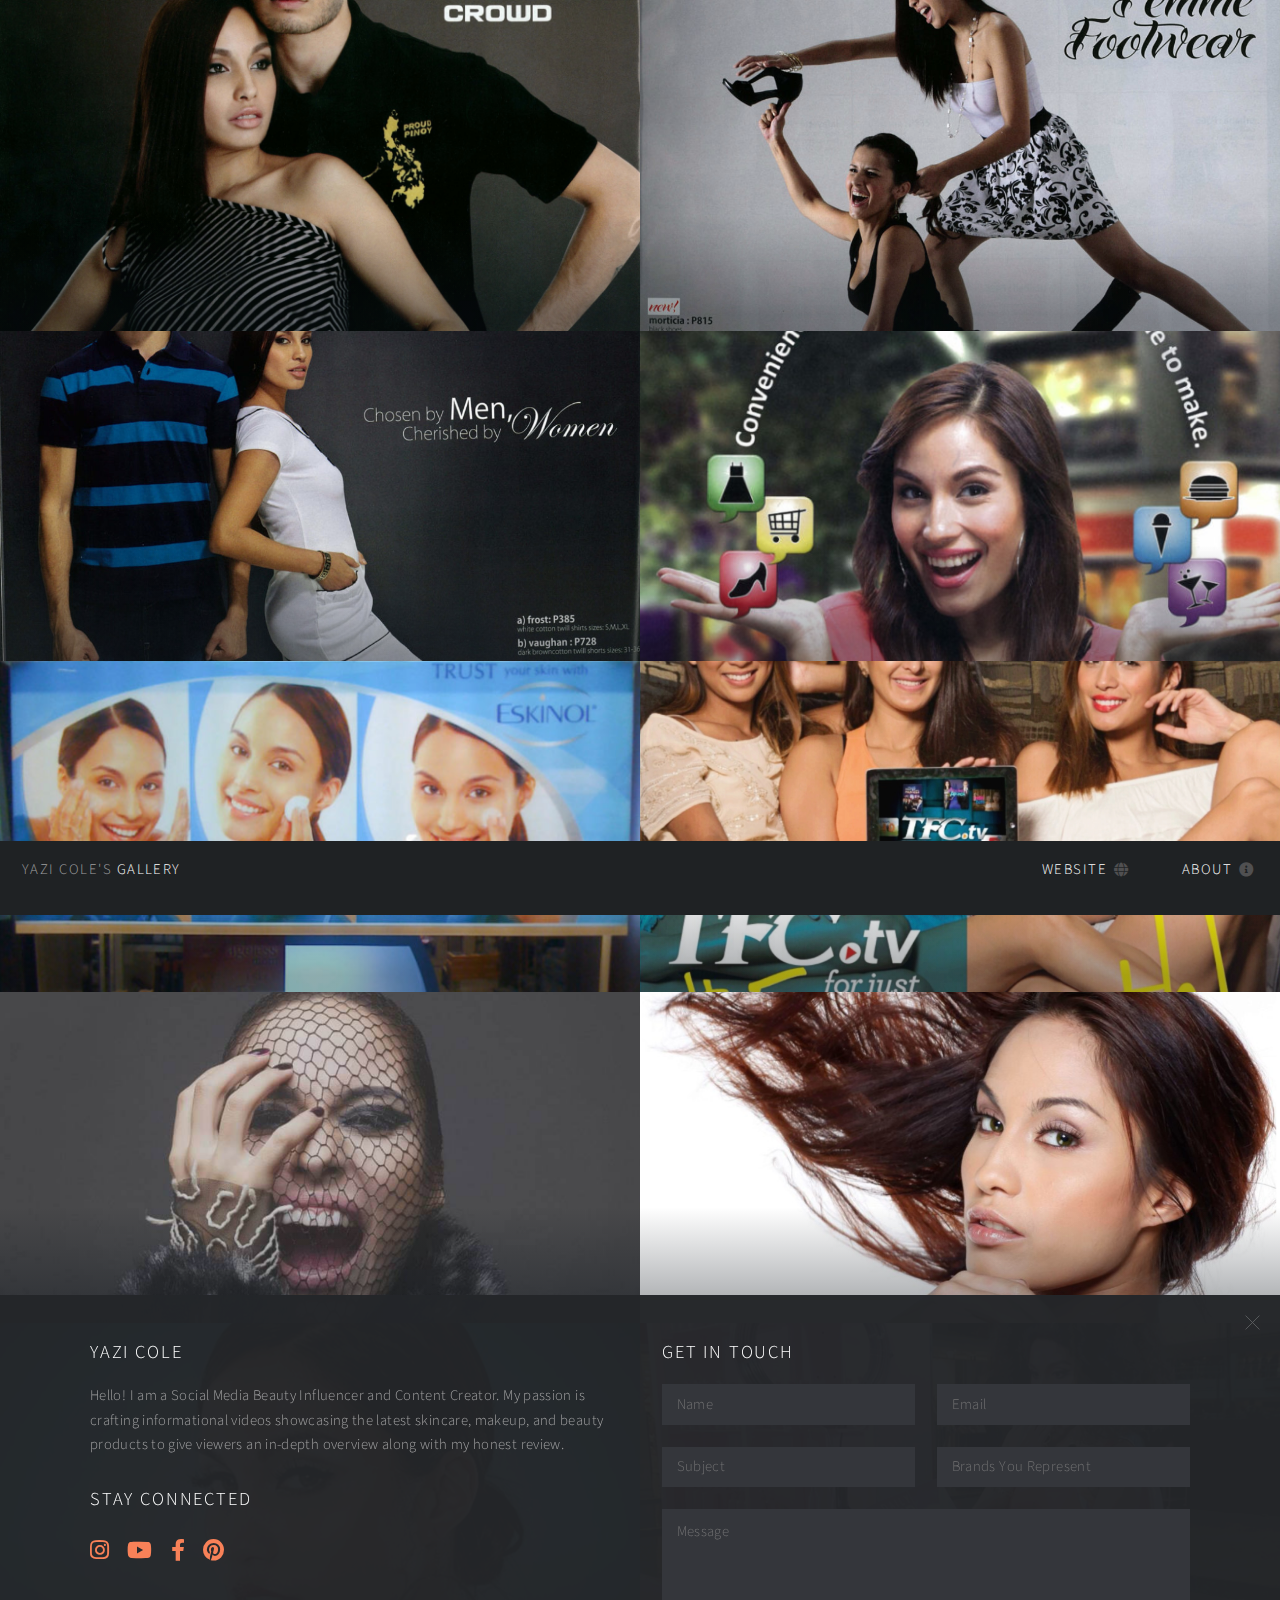
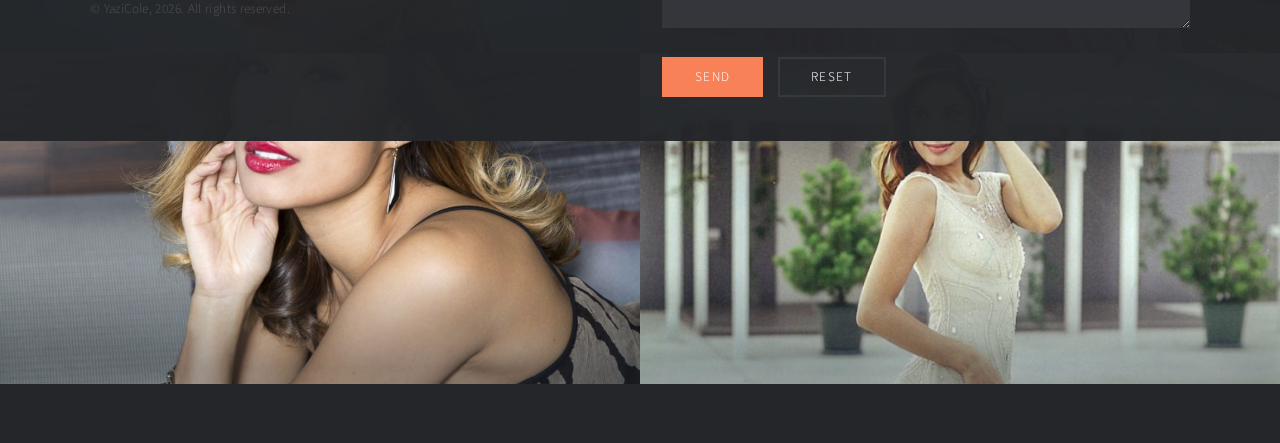
<file: gallery.html>
<!DOCTYPE HTML>
<html>
	<head>
		<title>Yazi Cole</title>
		<meta charset="utf-8" />
		<meta name="viewport" content="width=device-width, initial-scale=1, user-scalable=no" />
		<link rel="stylesheet" href="assets/css/gallery.css" />
		<noscript><link rel="stylesheet" href="assets/css/noscript-gallery.css" /></noscript>
	</head>
	<body class="is-preload">

		<!-- Wrapper -->
			<div id="wrapper">

				<!-- Header -->
					<header id="header">
						<h1><a href="gallery.html">Yazi Cole's <strong>Gallery</strong></a></h1>
						<nav>
							<ul>
								<li><a href="index.html" target="_blank" class="icon solid fa-globe">Website</a></li>
                                <li><a href="#footer" class="icon solid fa-info-circle">About</a></li>
							</ul>
						</nav>
					</header>

				<!-- Main -->
					<div id="main">
						<article class="thumb">
							<a href="images/fulls/pic1.png" class="image"><img src="images/fulls/pic1.png" alt="stand out from the crowd magazine photoshoot" /></a>
						</article>
						<article class="thumb">
							<a href="images/fulls/pic2.png" class="image"><img src="images/thumbs/pic2.png" alt="feisty femme footwear magazine photoshoot" /></a>
						</article>
						<article class="thumb">
							<a href="images/fulls/pic3.png" class="image"><img src="images/thumbs/pic3.png" alt="fashion exchange chosen by men cherished by women" /></a>
						</article>
						<article class="thumb">
							<a href="images/fulls/pic4.png" class="image"><img src="images/thumbs/pic4.png" alt="Avida convenience? now, the best choices are mine to make." /></a>
						</article>
						<article class="thumb">
							<a href="images/fulls/pic5.png" class="image"><img src="images/thumbs/pic5.png" alt="eskinol nicole kaufmann" /></a>
						</article>
						<article class="thumb">
							<a href="images/fulls/pic6.png" class="image"><img src="images/thumbs/pic6.png" alt="TFC TV for just $5 a month DSL advance customers" /></a>
						</article>
						<article class="thumb">
							<a href="images/fulls/pic13.png" class="image"><img src="images/thumbs/pic13.png" alt="yazicole photoshoot" /></a>
						</article>
						<article class="thumb">
							<a href="images/fulls/pic8.png" class="image"><img src="images/thumbs/pic8.png" alt="hair commercial photoshoot" /></a>
						</article>
						<article class="thumb">
							<a href="images/fulls/pic12.png" class="image"><img src="images/thumbs/pic12.png" alt="closeup face professional model photoshoot" /></a>
						</article>
						<article class="thumb">
							<a href="images/fulls/10.jpg" class="image"><img src="images/thumbs/pic10.png" alt="pink aesthetic hair salon photoshoot model" /></a>
						</article>
						<article class="thumb">
							<a href="images/fulls/pic7.png" class="image"><img src="images/thumbs/pic7.png" alt="bedroom professional model photoshoot" /></a>
						</article>
						<article class="thumb">
							<a href="images/fulls/pic11.png" class="image"><img src="images/thumbs/pic11.png" alt="magazine photoshoot white house with pool" /></a>
						</article>
					</div>

				<!-- Footer -->
					<footer id="footer" class="panel">
						<div class="inner split">
							<div>
								<section>
									<h2>Yazi Cole</h2>
									<p>Hello! I am a Social Media Beauty Influencer and Content Creator. My passion is crafting informational videos showcasing the latest skincare, makeup, and beauty products to give viewers an in-depth overview along with my honest review.</p>
								</section>
								<section>
									<h2>Stay Connected</h2>
									<ul class="icons">
										<li><a href="https://www.instagram.com/yazicole/" class="icon brands fa-instagram"><span class="label">Instagram</span></a></li>
										<li><a href="https://www.youtube.com/yazicole" class="icon brands fa-youtube"><span class="label">YouTube</span></a></li>
										<li><a href="https://www.facebook.com/YaziCole/" class="icon brands fa-facebook-f"><span class="label">Facebook</span></a></li>
										<li><a href="https://www.pinterest.com/YaziCole/" class="icon brands fa-pinterest"><span class="label">Pinterest</span></a></li>
									</ul>
								</section>
								<p class="copyright">
									&copy; YaziCole, <script>
                        var CurrentYear = new Date().getFullYear()
                        document.write(CurrentYear)
                        </script>. All rights reserved.
								</p>
							</div>
							<div>
								<section>
									<h2>Get in touch</h2>
									<form method="post" action="https://formspree.io/f/meqpvlye" target="_blank">
										<div class="fields">
											<div class="field half">
												<input type="text" name="name" id="name" placeholder="Name" />
											</div>
											<div class="field half">
												<input type="text" name="mail" id="mail" placeholder="Email" />
											</div>
                                            <div class="field half">
												<input type="text" name="subject" id="subject" placeholder="Subject" />
											</div>
											<div class="field half">
												<input type="text" name="brands" id="brands" placeholder="Brands You Represent" />
											</div>
											<div class="field">
												<textarea name="message" id="message" rows="4" placeholder="Message"></textarea>
											</div>
										</div>
										<ul class="actions">
											<li><input type="submit" value="Send" class="primary" /></li>
											<li><input type="reset" value="Reset" /></li>
										</ul>
									</form>
								</section>
							</div>
						</div>
					</footer>

			</div>

		<!-- Scripts -->
			<script src="assets/js/jquery.min-gallery.js"></script>
			<script src="assets/js/jquery.poptrox.min-gallery.js"></script>
			<script src="assets/js/browser.min-gallery.js"></script>
			<script src="assets/js/breakpoints.min-gallery.js"></script>
			<script src="assets/js/util-gallery.js"></script>
			<script src="assets/js/main-gallery.js"></script>

	</body>
</html>
</file>
<file: assets/css/noscript-gallery.css>
/*
	Multiverse by HTML5 UP
	html5up.net | @ajlkn
	Free for personal and commercial use under the CCA 3.0 license (html5up.net/license)
*/

/* Wrapper */

	body.is-preload #wrapper:before {
		display: none;
	}

/* Main */

	body.is-preload #main .thumb {
		pointer-events: auto;
		opacity: 1;
	}

/* Header */

	body.is-preload #header {
		-moz-transform: none;
		-webkit-transform: none;
		-ms-transform: none;
		transform: none;
	}
</file>
<file: assets/css/gallery.css>
@import url(fontawesome-all.min-gallery.css);
@import url("https://fonts.googleapis.com/css?family=Source+Sans+Pro:300,300italic,400,400italic");

/*
	Multiverse by HTML5 UP
	html5up.net | @ajlkn
	Free for personal and commercial use under the CCA 3.0 license (html5up.net/license)
*/

@-moz-keyframes spinner {
	0% {
		-moz-transform: rotate(0deg);
		-webkit-transform: rotate(0deg);
		-ms-transform: rotate(0deg);
		transform: rotate(0deg);
	}

	100% {
		-moz-transform: rotate(359deg);
		-webkit-transform: rotate(359deg);
		-ms-transform: rotate(359deg);
		transform: rotate(359deg);
	}
}

@-webkit-keyframes spinner {
	0% {
		-moz-transform: rotate(0deg);
		-webkit-transform: rotate(0deg);
		-ms-transform: rotate(0deg);
		transform: rotate(0deg);
	}

	100% {
		-moz-transform: rotate(359deg);
		-webkit-transform: rotate(359deg);
		-ms-transform: rotate(359deg);
		transform: rotate(359deg);
	}
}

@-ms-keyframes spinner {
	0% {
		-moz-transform: rotate(0deg);
		-webkit-transform: rotate(0deg);
		-ms-transform: rotate(0deg);
		transform: rotate(0deg);
	}

	100% {
		-moz-transform: rotate(359deg);
		-webkit-transform: rotate(359deg);
		-ms-transform: rotate(359deg);
		transform: rotate(359deg);
	}
}

@keyframes spinner {
	0% {
		-moz-transform: rotate(0deg);
		-webkit-transform: rotate(0deg);
		-ms-transform: rotate(0deg);
		transform: rotate(0deg);
	}

	100% {
		-moz-transform: rotate(359deg);
		-webkit-transform: rotate(359deg);
		-ms-transform: rotate(359deg);
		transform: rotate(359deg);
	}
}

html, body, div, span, applet, object,
iframe, h1, h2, h3, h4, h5, h6, p, blockquote,
pre, a, abbr, acronym, address, big, cite,
code, del, dfn, em, img, ins, kbd, q, s, samp,
small, strike, strong, sub, sup, tt, var, b,
u, i, center, dl, dt, dd, ol, ul, li, fieldset,
form, label, legend, table, caption, tbody,
tfoot, thead, tr, th, td, article, aside,
canvas, details, embed, figure, figcaption,
footer, header, hgroup, menu, nav, output, ruby,
section, summary, time, mark, audio, video {
	margin: 0;
	padding: 0;
	border: 0;
	font-size: 100%;
	font: inherit;
	vertical-align: baseline;}

article, aside, details, figcaption, figure,
footer, header, hgroup, menu, nav, section {
	display: block;}

body {
	line-height: 1;
}

ol, ul {
	list-style: none;
}

blockquote, q {
	quotes: none;
}

	blockquote:before, blockquote:after, q:before, q:after {
		content: '';
		content: none;
	}

table {
	border-collapse: collapse;
	border-spacing: 0;
}

body {
	-webkit-text-size-adjust: none;
}

mark {
	background-color: transparent;
	color: inherit;
}

input::-moz-focus-inner {
	border: 0;
	padding: 0;
}

input, select, textarea {
	-moz-appearance: none;
	-webkit-appearance: none;
	-ms-appearance: none;
	appearance: none;
}

/* Basic */

	@-ms-viewport {
		width: device-width;
	}

	body {
		-ms-overflow-style: scrollbar;
	}

	@media screen and (max-width: 480px) {

		html, body {
			min-width: 320px;
		}

	}

	html {
		box-sizing: border-box;
	}

	*, *:before, *:after {
		box-sizing: inherit;
	}

	body {
		background: #242629;
	}

		body.is-preload *, body.is-preload *:before, body.is-preload *:after {
			-moz-animation: none !important;
			-webkit-animation: none !important;
			-ms-animation: none !important;
			animation: none !important;
			-moz-transition: none !important;
			-webkit-transition: none !important;
			-ms-transition: none !important;
			transition: none !important;
		}

		body.is-resizing *, body.is-resizing *:before, body.is-resizing *:after {
			-moz-animation: none !important;
			-webkit-animation: none !important;
			-ms-animation: none !important;
			animation: none !important;
			-moz-transition: none !important;
			-webkit-transition: none !important;
			-ms-transition: none !important;
			transition: none !important;
		}

/* Type */

	body, input, select, textarea {
		color: #a0a0a1;
		font-family: "Source Sans Pro", Helvetica, sans-serif;
		font-size: 15pt;
		font-weight: 300;
		letter-spacing: 0.025em;
		line-height: 1.65;
	}

		@media screen and (max-width: 1680px) {

			body, input, select, textarea {
				font-size: 11pt;
			}

		}

	a {
		-moz-transition: color 0.2s ease-in-out, border-bottom-color 0.2s ease-in-out;
		-webkit-transition: color 0.2s ease-in-out, border-bottom-color 0.2s ease-in-out;
		-ms-transition: color 0.2s ease-in-out, border-bottom-color 0.2s ease-in-out;
		transition: color 0.2s ease-in-out, border-bottom-color 0.2s ease-in-out;
		border-bottom: dotted 1px;
		color: #f88158;
		text-decoration: none;
	}

		a:hover {
			border-bottom-color: transparent;
			color: #f88158 !important;
		}

	strong, b {
		color: #ffffff;
		font-weight: 300;
	}

	em, i {
		font-style: italic;
	}

	p {
		margin: 0 0 2em 0;
	}

	h1, h2, h3, h4, h5, h6 {
		color: #ffffff;
		font-weight: 300;
		letter-spacing: 0.1em;
		line-height: 1.5;
		margin: 0 0 1em 0;
		text-transform: uppercase;
	}

		h1 a, h2 a, h3 a, h4 a, h5 a, h6 a {
			color: inherit;
			text-decoration: none;
		}

	h1 {
		font-size: 2em;
	}

	h2 {
		font-size: 1.25em;
	}

	h3 {
		font-size: 1.1em;
	}

	h4 {
		font-size: 1em;
	}

	h5 {
		font-size: 0.9em;
	}

	h6 {
		font-size: 0.7em;
	}

	@media screen and (max-width: 736px) {

		h2 {
			font-size: 1em;
		}

		h3 {
			font-size: 0.9em;
		}

		h4 {
			font-size: 0.8em;
		}

		h5 {
			font-size: 0.7em;
		}

		h6 {
			font-size: 0.7em;
		}

	}

	sub {
		font-size: 0.8em;
		position: relative;
		top: 0.5em;
	}

	sup {
		font-size: 0.8em;
		position: relative;
		top: -0.5em;
	}

	blockquote {
		border-left: 4px #36383c;
		font-style: italic;
		margin: 0 0 2em 0;
		padding: 0.5em 0 0.5em 2em;
	}

	code {
		background: #34363b;
		border: solid 1px #36383c;
		font-family: "Courier New", monospace;
		font-size: 0.9em;
		margin: 0 0.25em;
		padding: 0.25em 0.65em;
	}

	pre {
		-webkit-overflow-scrolling: touch;
		font-family: "Courier New", monospace;
		font-size: 0.9em;
		margin: 0 0 2em 0;
	}

		pre code {
			display: block;
			line-height: 1.75;
			padding: 1em 1.5em;
			overflow-x: auto;
		}

	hr {
		border: 0;
		border-bottom: solid 1px #36383c;
		margin: 2em 0;
	}

		hr.major {
			margin: 3em 0;
		}

	.align-left {
		text-align: left;
	}

	.align-center {
		text-align: center;
	}

	.align-right {
		text-align: right;
	}

/* Button */

	input[type="submit"],
	input[type="reset"],
	input[type="button"],
	button,
	.button {
		-moz-appearance: none;
		-webkit-appearance: none;
		-ms-appearance: none;
		appearance: none;
		-moz-transition: background-color 0.2s ease-in-out, box-shadow 0.2s ease-in-out, color 0.2s ease-in-out;
		-webkit-transition: background-color 0.2s ease-in-out, box-shadow 0.2s ease-in-out, color 0.2s ease-in-out;
		-ms-transition: background-color 0.2s ease-in-out, box-shadow 0.2s ease-in-out, color 0.2s ease-in-out;
		transition: background-color 0.2s ease-in-out, box-shadow 0.2s ease-in-out, color 0.2s ease-in-out;
		background-color: transparent;
		border: 0;
		border-radius: 0;
		box-shadow: inset 0 0 0 2px #36383c;
		color: #ffffff !important;
		cursor: pointer;
		display: inline-block;
		font-size: 0.9em;
		font-weight: 300;
		height: 3.05556em;
		letter-spacing: 0.1em;
		line-height: 3.05556em;
		padding: 0 2.5em;
		text-align: center;
		text-decoration: none;
		text-transform: uppercase;
		white-space: nowrap;
	}

		input[type="submit"]:hover,
		input[type="reset"]:hover,
		input[type="button"]:hover,
		button:hover,
		.button:hover {
			box-shadow: inset 0 0 0 2px #f88158;
			color: #e53359 !important;
		}

			input[type="submit"]:hover:active,
			input[type="reset"]:hover:active,
			input[type="button"]:hover:active,
			button:hover:active,
			.button:hover:active {
				background-color: rgba(52, 165, 142, 0.15);
				color: #e53359 !important;
			}

		input[type="submit"].icon,
		input[type="reset"].icon,
		input[type="button"].icon,
		button.icon,
		.button.icon {
			padding-left: 1.35em;
		}

			input[type="submit"].icon:before,
			input[type="reset"].icon:before,
			input[type="button"].icon:before,
			button.icon:before,
			.button.icon:before {
				margin-right: 0.5em;
			}

		input[type="submit"].fit,
		input[type="reset"].fit,
		input[type="button"].fit,
		button.fit,
		.button.fit {
			width: 100%;
		}

		input[type="submit"].small,
		input[type="reset"].small,
		input[type="button"].small,
		button.small,
		.button.small {
			font-size: 0.8em;
		}

		input[type="submit"].large,
		input[type="reset"].large,
		input[type="button"].large,
		button.large,
		.button.large {
			font-size: 1.35em;
		}

		input[type="submit"].primary,
		input[type="reset"].primary,
		input[type="button"].primary,
		button.primary,
		.button.primary {
			background-color: #f88158;
			box-shadow: none;
		}

			input[type="submit"].primary:hover,
			input[type="reset"].primary:hover,
			input[type="button"].primary:hover,
			button.primary:hover,
			.button.primary:hover {
				background-color: #c36241;
				color: #ffffff !important;
			}

				input[type="submit"].primary:hover:active,
				input[type="reset"].primary:hover:active,
				input[type="button"].primary:hover:active,
				button.primary:hover:active,
				.button.primary:hover:active {
					background-color: #c36241;
				}

		input[type="submit"].disabled, input[type="submit"]:disabled,
		input[type="reset"].disabled,
		input[type="reset"]:disabled,
		input[type="button"].disabled,
		input[type="button"]:disabled,
		button.disabled,
		button:disabled,
		.button.disabled,
		.button:disabled {
			pointer-events: none;
			opacity: 0.35;
		}

/* Form */

	form {
		margin: 0 0 2em 0;
	}

		form > :last-child {
			margin-bottom: 0;
		}

		form > .fields {
			display: -moz-flex;
			display: -webkit-flex;
			display: -ms-flex;
			display: flex;
			-moz-flex-wrap: wrap;
			-webkit-flex-wrap: wrap;
			-ms-flex-wrap: wrap;
			flex-wrap: wrap;
			width: calc(100% + 3em);
			margin: -1.5em 0 2em -1.5em;
		}

			form > .fields > .field {
				-moz-flex-grow: 0;
				-webkit-flex-grow: 0;
				-ms-flex-grow: 0;
				flex-grow: 0;
				-moz-flex-shrink: 0;
				-webkit-flex-shrink: 0;
				-ms-flex-shrink: 0;
				flex-shrink: 0;
				padding: 1.5em 0 0 1.5em;
				width: calc(100% - 1.5em);
			}

				form > .fields > .field.half {
					width: calc(50% - 0.75em);
				}

				form > .fields > .field.third {
					width: calc(100%/3 - 0.5em);
				}

				form > .fields > .field.quarter {
					width: calc(25% - 0.375em);
				}

		@media screen and (max-width: 736px) {

			form > .fields {
				width: calc(100% + 3em);
				margin: -1.5em 0 2em -1.5em;
			}

				form > .fields > .field {
					padding: 1.5em 0 0 1.5em;
					width: calc(100% - 1.5em);
				}

					form > .fields > .field.half {
						width: calc(100% - 1.5em);
					}

					form > .fields > .field.third {
						width: calc(100% - 1.5em);
					}

					form > .fields > .field.quarter {
						width: calc(100% - 1.5em);
					}

		}

	label {
		color: #ffffff;
		display: block;
		font-size: 0.9em;
		font-weight: 300;
		margin: 0 0 1em 0;
	}

	input[type="text"],
	input[type="password"],
	input[type="email"],
	input[type="tel"],
	input[type="search"],
	input[type="url"],
	select,
	textarea {
		-moz-appearance: none;
		-webkit-appearance: none;
		-ms-appearance: none;
		appearance: none;
		background: #34363b;
		border: 0;
		border-radius: 0;
		color: #a0a0a1;
		display: block;
		outline: 0;
		padding: 0 1em;
		text-decoration: none;
		width: 100%;
	}

		input[type="text"]:invalid,
		input[type="password"]:invalid,
		input[type="email"]:invalid,
		input[type="tel"]:invalid,
		input[type="search"]:invalid,
		input[type="url"]:invalid,
		select:invalid,
		textarea:invalid {
			box-shadow: none;
		}

		input[type="text"]:focus,
		input[type="password"]:focus,
		input[type="email"]:focus,
		input[type="tel"]:focus,
		input[type="search"]:focus,
		input[type="url"]:focus,
		select:focus,
		textarea:focus {
			box-shadow: inset 0 0 0 2px #34a58e;
		}

	select {
		background-image: url("data:image/svg+xml;charset=utf8,%3Csvg xmlns='http://www.w3.org/2000/svg' width='40' height='40' preserveAspectRatio='none' viewBox='0 0 40 40'%3E%3Cpath d='M9.4,12.3l10.4,10.4l10.4-10.4c0.2-0.2,0.5-0.4,0.9-0.4c0.3,0,0.6,0.1,0.9,0.4l3.3,3.3c0.2,0.2,0.4,0.5,0.4,0.9 c0,0.4-0.1,0.6-0.4,0.9L20.7,31.9c-0.2,0.2-0.5,0.4-0.9,0.4c-0.3,0-0.6-0.1-0.9-0.4L4.3,17.3c-0.2-0.2-0.4-0.5-0.4-0.9 c0-0.4,0.1-0.6,0.4-0.9l3.3-3.3c0.2-0.2,0.5-0.4,0.9-0.4S9.1,12.1,9.4,12.3z' fill='%2336383c' /%3E%3C/svg%3E");
		background-size: 1.25rem;
		background-repeat: no-repeat;
		background-position: calc(100% - 1rem) center;
		height: 2.75em;
		padding-right: 2.75em;
		text-overflow: ellipsis;
	}

		select option {
			color: #ffffff;
			background: #242629;
		}

		select:focus::-ms-value {
			background-color: transparent;
		}

		select::-ms-expand {
			display: none;
		}

	input[type="text"],
	input[type="password"],
	input[type="email"],
	input[type="tel"],
	input[type="search"],
	input[type="url"],
	select {
		height: 2.75em;
	}

	textarea {
		padding: 0.75em 1em;
	}

	input[type="checkbox"],
	input[type="radio"] {
		-moz-appearance: none;
		-webkit-appearance: none;
		-ms-appearance: none;
		appearance: none;
		display: block;
		float: left;
		margin-right: -2em;
		opacity: 0;
		width: 1em;
		z-index: -1;
	}

		input[type="checkbox"] + label,
		input[type="radio"] + label {
			text-decoration: none;
			color: #a0a0a1;
			cursor: pointer;
			display: inline-block;
			font-size: 1em;
			font-weight: 300;
			padding-left: 2.4em;
			padding-right: 0.75em;
			position: relative;
		}

			input[type="checkbox"] + label:before,
			input[type="radio"] + label:before {
				-moz-osx-font-smoothing: grayscale;
				-webkit-font-smoothing: antialiased;
				display: inline-block;
				font-style: normal;
				font-variant: normal;
				text-rendering: auto;
				line-height: 1;
				text-transform: none !important;
				font-family: 'Font Awesome 5 Free';
				font-weight: 900;
			}

			input[type="checkbox"] + label:before,
			input[type="radio"] + label:before {
				background: #34363b;
				content: '';
				display: inline-block;
				font-size: 0.8em;
				height: 2.0625em;
				left: 0;
				line-height: 2.0625em;
				position: absolute;
				text-align: center;
				top: 0;
				width: 2.0625em;
			}

		input[type="checkbox"]:checked + label:before,
		input[type="radio"]:checked + label:before {
			background: #34a58e;
			border-color: #34a58e;
			color: #ffffff;
			content: '\f00c';
		}

		input[type="checkbox"]:focus + label:before,
		input[type="radio"]:focus + label:before {
			box-shadow: 0 0 0 2px #34a58e;
		}

	input[type="radio"] + label:before {
		border-radius: 100%;
	}

	::-webkit-input-placeholder {
		color: #707071 !important;
		opacity: 1.0;
	}

	:-moz-placeholder {
		color: #707071 !important;
		opacity: 1.0;
	}

	::-moz-placeholder {
		color: #707071 !important;
		opacity: 1.0;
	}

	:-ms-input-placeholder {
		color: #707071 !important;
		opacity: 1.0;
	}

/* Icon */

	.icon {
		text-decoration: none;
		border-bottom: none;
		position: relative;
	}

		.icon:before {
			-moz-osx-font-smoothing: grayscale;
			-webkit-font-smoothing: antialiased;
			display: inline-block;
			font-style: normal;
			font-variant: normal;
			text-rendering: auto;
			line-height: 1;
			text-transform: none !important;
			font-family: 'Font Awesome 5 Free';
			font-weight: 400;
		}

		.icon > .label {
			display: none;
		}

		.icon:before {
			line-height: inherit;
		}

		.icon.solid:before {
			font-weight: 900;
		}

		.icon.brands:before {
			font-family: 'Font Awesome 5 Brands';
		}

/* List */

	ol {
		list-style: decimal;
		margin: 0 0 2em 0;
		padding-left: 1.25em;
	}

		ol li {
			padding-left: 0.25em;
		}

	ul {
		list-style: disc;
		margin: 0 0 2em 0;
		padding-left: 1em;
	}

		ul li {
			padding-left: 0.5em;
		}

		ul.alt {
			list-style: none;
			padding-left: 0;
		}

			ul.alt li {
				border-top: solid 1px #36383c;
				padding: 0.5em 0;
			}

				ul.alt li:first-child {
					border-top: 0;
					padding-top: 0;
				}

	dl {
		margin: 0 0 2em 0;
	}

		dl dt {
			display: block;
			font-weight: 300;
			margin: 0 0 1em 0;
		}

		dl dd {
			margin-left: 2em;
		}

/* Actions */

	ul.actions {
		display: -moz-flex;
		display: -webkit-flex;
		display: -ms-flex;
		display: flex;
		cursor: default;
		list-style: none;
		margin-left: -1em;
		padding-left: 0;
	}

		ul.actions li {
			padding: 0 0 0 1em;
			vertical-align: middle;
		}

		ul.actions.special {
			-moz-justify-content: center;
			-webkit-justify-content: center;
			-ms-justify-content: center;
			justify-content: center;
			width: 100%;
			margin-left: 0;
		}

			ul.actions.special li:first-child {
				padding-left: 0;
			}

		ul.actions.stacked {
			-moz-flex-direction: column;
			-webkit-flex-direction: column;
			-ms-flex-direction: column;
			flex-direction: column;
			margin-left: 0;
		}

			ul.actions.stacked li {
				padding: 1.3em 0 0 0;
			}

				ul.actions.stacked li:first-child {
					padding-top: 0;
				}

		ul.actions.fit {
			width: calc(100% + 1em);
		}

			ul.actions.fit li {
				-moz-flex-grow: 1;
				-webkit-flex-grow: 1;
				-ms-flex-grow: 1;
				flex-grow: 1;
				-moz-flex-shrink: 1;
				-webkit-flex-shrink: 1;
				-ms-flex-shrink: 1;
				flex-shrink: 1;
				width: 100%;
			}

				ul.actions.fit li > * {
					width: 100%;
				}

			ul.actions.fit.stacked {
				width: 100%;
			}

		@media screen and (max-width: 480px) {

			ul.actions:not(.fixed) {
				-moz-flex-direction: column;
				-webkit-flex-direction: column;
				-ms-flex-direction: column;
				flex-direction: column;
				margin-left: 0;
				width: 100% !important;
			}

				ul.actions:not(.fixed) li {
					-moz-flex-grow: 1;
					-webkit-flex-grow: 1;
					-ms-flex-grow: 1;
					flex-grow: 1;
					-moz-flex-shrink: 1;
					-webkit-flex-shrink: 1;
					-ms-flex-shrink: 1;
					flex-shrink: 1;
					padding: 1em 0 0 0;
					text-align: center;
					width: 100%;
				}

					ul.actions:not(.fixed) li > * {
						width: 100%;
					}

					ul.actions:not(.fixed) li:first-child {
						padding-top: 0;
					}

					ul.actions:not(.fixed) li input[type="submit"],
					ul.actions:not(.fixed) li input[type="reset"],
					ul.actions:not(.fixed) li input[type="button"],
					ul.actions:not(.fixed) li button,
					ul.actions:not(.fixed) li .button {
						width: 100%;
					}

						ul.actions:not(.fixed) li input[type="submit"].icon:before,
						ul.actions:not(.fixed) li input[type="reset"].icon:before,
						ul.actions:not(.fixed) li input[type="button"].icon:before,
						ul.actions:not(.fixed) li button.icon:before,
						ul.actions:not(.fixed) li .button.icon:before {
							margin-left: -0.5rem;
						}

		}

/* Icons */

	ul.icons {
		cursor: default;
		list-style: none;
		padding-left: 0;
	}

		ul.icons li {
			display: inline-block;
			padding: 0 1em 0 0;
		}

			ul.icons li:last-child {
				padding-right: 0;
			}

			ul.icons li .icon {
				color: #f88158;
			}

				ul.icons li .icon:before {
					font-size: 1.5em;
				}

/* Table */

	.table-wrapper {
		-webkit-overflow-scrolling: touch;
		overflow-x: auto;
	}

	table {
		margin: 0 0 2em 0;
		width: 100%;
	}

		table tbody tr {
			border: solid 1px #36383c;
			border-left: 0;
			border-right: 0;
		}

			table tbody tr:nth-child(2n + 1) {
				background-color: #34363b;
			}

		table td {
			padding: 0.75em 0.75em;
		}

		table th {
			color: #ffffff;
			font-size: 0.9em;
			font-weight: 300;
			padding: 0 0.75em 0.75em 0.75em;
			text-align: left;
		}

		table thead {
			border-bottom: solid 2px #36383c;
		}

		table tfoot {
			border-top: solid 2px #36383c;
		}

		table.alt {
			border-collapse: separate;
		}

			table.alt tbody tr td {
				border: solid 1px #36383c;
				border-left-width: 0;
				border-top-width: 0;
			}

				table.alt tbody tr td:first-child {
					border-left-width: 1px;
				}

			table.alt tbody tr:first-child td {
				border-top-width: 1px;
			}

			table.alt thead {
				border-bottom: 0;
			}

			table.alt tfoot {
				border-top: 0;
			}

/* Panel */

	.panel {
		padding: 4em 4em 2em 4em ;
		-moz-transform: translateY(100vh);
		-webkit-transform: translateY(100vh);
		-ms-transform: translateY(100vh);
		transform: translateY(100vh);
		-moz-transition: -moz-transform 0.5s ease;
		-webkit-transition: -webkit-transform 0.5s ease;
		-ms-transition: -ms-transform 0.5s ease;
		transition: transform 0.5s ease;
		-webkit-overflow-scrolling: touch;
		background: rgba(36, 38, 41, 0.975);
		bottom: 4em;
		left: 0;
		max-height: calc(80vh - 4em);
		overflow-y: auto;
		position: fixed;
		width: 100%;
		z-index: 10001;
	}

		.panel.active {
			-moz-transform: translateY(1px);
			-webkit-transform: translateY(1px);
			-ms-transform: translateY(1px);
			transform: translateY(1px);
		}

		.panel > .inner {
			margin: 0 auto;
			max-width: 100%;
			width: 75em;
		}

			.panel > .inner.split {
				display: -moz-flex;
				display: -webkit-flex;
				display: -ms-flex;
				display: flex;
			}

				.panel > .inner.split > div {
					margin-left: 4em;
					width: 50%;
				}

				.panel > .inner.split > :first-child {
					margin-left: 0;
				}

		.panel > .closer {
			-moz-transition: opacity 0.2s ease-in-out;
			-webkit-transition: opacity 0.2s ease-in-out;
			-ms-transition: opacity 0.2s ease-in-out;
			transition: opacity 0.2s ease-in-out;
			background-image: url("images/close.svg");
			background-position: center;
			background-repeat: no-repeat;
			background-size: 3em;
			cursor: pointer;
			height: 5em;
			opacity: 0.25;
			position: absolute;
			right: 0;
			top: 0;
			width: 5em;
			z-index: 2;
		}

			.panel > .closer:hover {
				opacity: 1.0;
			}

		@media screen and (max-width: 1280px) {

			.panel {
				padding: 3em 3em 1em 3em ;
			}

				.panel > .inner.split > div {
					margin-left: 3em;
				}

				.panel > .closer {
					background-size: 2.5em;
					background-position: 75% 25%;
				}

		}

		@media screen and (max-width: 980px) {

			.panel > .inner.split {
				-moz-flex-direction: column;
				-webkit-flex-direction: column;
				-ms-flex-direction: column;
				flex-direction: column;
			}

				.panel > .inner.split > div {
					margin-left: 0;
					width: 100%;
				}

		}

		@media screen and (max-width: 736px) {

			.panel {
				-moz-transform: translateY(-100vh);
				-webkit-transform: translateY(-100vh);
				-ms-transform: translateY(-100vh);
				transform: translateY(-100vh);
				padding: 4em 2em 2em 2em ;
				bottom: auto;
				top: calc(4em - 1px);
			}

				.panel.active {
					-moz-transform: translateY(0);
					-webkit-transform: translateY(0);
					-ms-transform: translateY(0);
					transform: translateY(0);
				}

		}

/* Poptrox Popup */

	.poptrox-overlay {
		-webkit-tap-highlight-color: rgba(255, 255, 255, 0);
	}

	.poptrox-popup {
		background: rgba(31, 34, 36, 0.925);
		box-shadow: 0 1em 3em 0.5em rgba(0, 0, 0, 0.25);
		cursor: default;
	}

		.poptrox-popup:before {
			-moz-transition: opacity 0.2s ease-in-out;
			-webkit-transition: opacity 0.2s ease-in-out;
			-ms-transition: opacity 0.2s ease-in-out;
			transition: opacity 0.2s ease-in-out;
			background-image: -moz-linear-gradient(to left, rgba(31,34,36,0.35), rgba(31,34,36,0) 10em, rgba(31,34,36,0)), -moz-linear-gradient(to right, rgba(31,34,36,0.35), rgba(31,34,36,0) 10em, rgba(31,34,36,0));
			background-image: -webkit-linear-gradient(to left, rgba(31,34,36,0.35), rgba(31,34,36,0) 10em, rgba(31,34,36,0)), -webkit-linear-gradient(to right, rgba(31,34,36,0.35), rgba(31,34,36,0) 10em, rgba(31,34,36,0));
			background-image: -ms-linear-gradient(to left, rgba(31,34,36,0.35), rgba(31,34,36,0) 10em, rgba(31,34,36,0)), -ms-linear-gradient(to right, rgba(31,34,36,0.35), rgba(31,34,36,0) 10em, rgba(31,34,36,0));
			background-image: linear-gradient(to left, rgba(31,34,36,0.35), rgba(31,34,36,0) 10em, rgba(31,34,36,0)), linear-gradient(to right, rgba(31,34,36,0.35), rgba(31,34,36,0) 10em, rgba(31,34,36,0));
			content: '';
			display: block;
			height: 100%;
			left: 0;
			position: absolute;
			top: 0;
			width: 100%;
			z-index: 1;
			opacity: 1;
		}

		.poptrox-popup .closer {
			-moz-transition: opacity 0.2s ease-in-out;
			-webkit-transition: opacity 0.2s ease-in-out;
			-ms-transition: opacity 0.2s ease-in-out;
			transition: opacity 0.2s ease-in-out;
			background-image: url("images/close.svg");
			background-position: center;
			background-repeat: no-repeat;
			background-size: 3em;
			height: 5em;
			opacity: 0;
			position: absolute;
			right: 0;
			top: 0;
			width: 5em;
			z-index: 2;
		}

		.poptrox-popup .nav-previous,
		.poptrox-popup .nav-next {
			-moz-transition: opacity 0.2s ease-in-out;
			-webkit-transition: opacity 0.2s ease-in-out;
			-ms-transition: opacity 0.2s ease-in-out;
			transition: opacity 0.2s ease-in-out;
			background-image: url("images/arrow.svg");
			background-position: center;
			background-repeat: no-repeat;
			background-size: 5em;
			cursor: pointer;
			height: 8em;
			margin-top: -4em;
			opacity: 0;
			position: absolute;
			top: 50%;
			width: 6em;
			z-index: 2;
		}

		.poptrox-popup .nav-previous {
			-moz-transform: scaleX(-1);
			-webkit-transform: scaleX(-1);
			-ms-transform: scaleX(-1);
			transform: scaleX(-1);
			left: 0;
		}

		.poptrox-popup .nav-next {
			right: 0;
		}

		.poptrox-popup .caption {
			padding: 2em 2em 0.1em 2em ;
			background-image: -moz-linear-gradient(to top, rgba(16,16,16,0.45) 25%, rgba(16,16,16,0) 100%);
			background-image: -webkit-linear-gradient(to top, rgba(16,16,16,0.45) 25%, rgba(16,16,16,0) 100%);
			background-image: -ms-linear-gradient(to top, rgba(16,16,16,0.45) 25%, rgba(16,16,16,0) 100%);
			background-image: linear-gradient(to top, rgba(16,16,16,0.45) 25%, rgba(16,16,16,0) 100%);
			bottom: 0;
			cursor: default;
			left: 0;
			position: absolute;
			text-align: left;
			width: 100%;
			z-index: 2;
		}

			.poptrox-popup .caption h2, .poptrox-popup .caption h3, .poptrox-popup .caption h4, .poptrox-popup .caption h5, .poptrox-popup .caption h6 {
				margin: 0 0 0.5em 0;
			}

			.poptrox-popup .caption p {
				color: #ffffff;
			}

		.poptrox-popup .loader {
			-moz-animation: spinner 1s infinite linear !important;
			-webkit-animation: spinner 1s infinite linear !important;
			-ms-animation: spinner 1s infinite linear !important;
			animation: spinner 1s infinite linear !important;
			background-image: url("images/spinner.svg");
			background-position: center;
			background-repeat: no-repeat;
			background-size: contain;
			display: block;
			font-size: 2em;
			height: 2em;
			left: 50%;
			line-height: 2em;
			margin: -1em 0 0 -1em;
			opacity: 0.25;
			position: absolute;
			text-align: center;
			top: 50%;
			width: 2em;
		}

		.poptrox-popup:hover .closer,
		.poptrox-popup:hover .nav-previous,
		.poptrox-popup:hover .nav-next {
			opacity: 0.5;
		}

			.poptrox-popup:hover .closer:hover,
			.poptrox-popup:hover .nav-previous:hover,
			.poptrox-popup:hover .nav-next:hover {
				opacity: 1.0;
			}

		.poptrox-popup.loading:before {
			opacity: 0;
		}

		body.touch .poptrox-popup .closer,
		body.touch .poptrox-popup .nav-previous,
		body.touch .poptrox-popup .nav-next {
			opacity: 1.0 !important;
		}

		@media screen and (max-width: 980px) {

			.poptrox-popup .closer {
				background-size: 3em;
			}

			.poptrox-popup .nav-previous,
			.poptrox-popup .nav-next {
				background-size: 4em;
			}

		}

		@media screen and (max-width: 736px) {

			.poptrox-popup:before {
				display: none;
			}

			.poptrox-popup .caption {
				display: none !important;
			}

			.poptrox-popup .closer,
			.poptrox-popup .nav-previous,
			.poptrox-popup .nav-next {
				display: none !important;
			}

		}

/* Wrapper */

	#wrapper {
		-moz-transition: -moz-filter 0.5s ease, -webkit-filter 0.5s ease, -ms-filter 0.5s ease, -moz-filter 0.5s ease;
		-webkit-transition: -moz-filter 0.5s ease, -webkit-filter 0.5s ease, -ms-filter 0.5s ease, -webkit-filter 0.5s ease;
		-ms-transition: -moz-filter 0.5s ease, -webkit-filter 0.5s ease, -ms-filter 0.5s ease, -ms-filter 0.5s ease;
		transition: -moz-filter 0.5s ease, -webkit-filter 0.5s ease, -ms-filter 0.5s ease, filter 0.5s ease;
		position: relative;
	}

		#wrapper:after {
			pointer-events: none;
			-moz-transition: opacity 0.5s ease, visibility 0.5s;
			-webkit-transition: opacity 0.5s ease, visibility 0.5s;
			-ms-transition: opacity 0.5s ease, visibility 0.5s;
			transition: opacity 0.5s ease, visibility 0.5s;
			background: rgba(36, 38, 41, 0.5);
			content: '';
			display: block;
			height: 100%;
			left: 0;
			opacity: 0;
			position: absolute;
			top: 0;
			visibility: hidden;
			width: 100%;
			z-index: 1;
		}

			body.ie #wrapper:after {
				background: rgba(36, 38, 41, 0.8);
			}

		body.modal-active #wrapper {
			-moz-filter: blur(8px);
			-webkit-filter: blur(8px);
			-ms-filter: blur(8px);
			filter: blur(8px);
		}

			body.modal-active #wrapper:after {
				pointer-events: auto;
				opacity: 1;
				visibility: visible;
				z-index: 10003;
			}

		#wrapper:before {
			-moz-animation: spinner 1s infinite linear !important;
			-webkit-animation: spinner 1s infinite linear !important;
			-ms-animation: spinner 1s infinite linear !important;
			animation: spinner 1s infinite linear !important;
			pointer-events: none;
			-moz-transition: top 0.75s ease-in-out, opacity 0.35s ease-out, visibility 0.35s;
			-webkit-transition: top 0.75s ease-in-out, opacity 0.35s ease-out, visibility 0.35s;
			-ms-transition: top 0.75s ease-in-out, opacity 0.35s ease-out, visibility 0.35s;
			transition: top 0.75s ease-in-out, opacity 0.35s ease-out, visibility 0.35s;
			background-image: url("images/spinner.svg");
			background-position: center;
			background-repeat: no-repeat;
			background-size: contain;
			content: '';
			display: block;
			font-size: 2em;
			height: 2em;
			left: 50%;
			line-height: 2em;
			margin: -1em 0 0 -1em;
			opacity: 0;
			position: fixed;
			text-align: center;
			top: 75%;
			visibility: hidden;
			width: 2em;
		}

		body.is-preload #wrapper:before {
			-moz-transition: opacity 1s ease-out !important;
			-webkit-transition: opacity 1s ease-out !important;
			-ms-transition: opacity 1s ease-out !important;
			transition: opacity 1s ease-out !important;
			-moz-transition-delay: 0.5s !important;
			-webkit-transition-delay: 0.5s !important;
			-ms-transition-delay: 0.5s !important;
			transition-delay: 0.5s !important;
			opacity: 0.25;
			top: 50%;
			visibility: visible;
		}

/* Header */

	body {
		padding: 0 0 4em 0;
	}

	#header {
		-moz-transform: translateY(0);
		-webkit-transform: translateY(0);
		-ms-transform: translateY(0);
		transform: translateY(0);
		-moz-transition: -moz-transform 1s ease;
		-webkit-transition: -webkit-transform 1s ease;
		-ms-transition: -ms-transform 1s ease;
		transition: transform 1s ease;
		-moz-user-select: none;
		-ms-user-select: none;
		-webkit-user-select: none;
		background: #1f2224;
		bottom: -1em;
		height: 5em;
		left: 0;
		line-height: 4em;
		padding: 0 1.5em;
		position: fixed;
		user-select: none;
		width: 100%;
		z-index: 10002;
	}

		body.is-preload #header {
			-moz-transform: translateY(4em);
			-webkit-transform: translateY(4em);
			-ms-transform: translateY(4em);
			transform: translateY(4em);
		}

		#header h1 {
			color: #a0a0a1;
			display: inline-block;
			font-size: 1em;
			line-height: 1;
			margin: 0;
			vertical-align: middle;
		}

			#header h1 a {
				border: 0;
				color: inherit;
			}

				#header h1 a:hover {
					color: inherit !important;
				}

		#header nav {
			position: absolute;
			right: 0;
			top: 0;
		}

			#header nav > ul {
				list-style: none;
				margin: 0;
				padding: 0;
			}

				#header nav > ul > li {
					display: inline-block;
					padding: 0;
				}

					#header nav > ul > li a {
						-moz-transition: background-color 0.5s ease;
						-webkit-transition: background-color 0.5s ease;
						-ms-transition: background-color 0.5s ease;
						transition: background-color 0.5s ease;
						border: 0;
						color: #ffffff;
						display: inline-block;
						letter-spacing: 0.1em;
						padding: 0 1.65em;
						text-transform: uppercase;
					}

						#header nav > ul > li a.icon:before {
							color: #505051;
							float: right;
							margin-left: 0.5em;
						}

						#header nav > ul > li a:hover {
							color: #ffffff !important;
						}

						#header nav > ul > li a.active {
							background-color: #242629;
						}

	@media screen and (max-width: 736px) {

		body {
			padding: 4em 0 0 0;
		}

		#header {
			-moz-transform: translateY(0);
			-webkit-transform: translateY(0);
			-ms-transform: translateY(0);
			transform: translateY(0);
			bottom: auto;
			height: 4em;
			padding: 0 1em;
			top: 0;
		}

			body.is-preload #header {
				-moz-transform: translateY(-3.4em);
				-webkit-transform: translateY(-3.4em);
				-ms-transform: translateY(-3.4em);
				transform: translateY(-3.4em);
			}

			#header h1 {
				font-size: 0.9em;
			}

			#header nav > ul > li a {
				font-size: 0.9em;
				padding: 0 1.15em;
			}

	}

/* Main */

	#main {
		-moz-transition: -moz-filter 0.5s ease, -webkit-filter 0.5s ease, -ms-filter 0.5s ease, -moz-filter 0.5s ease;
		-webkit-transition: -moz-filter 0.5s ease, -webkit-filter 0.5s ease, -ms-filter 0.5s ease, -webkit-filter 0.5s ease;
		-ms-transition: -moz-filter 0.5s ease, -webkit-filter 0.5s ease, -ms-filter 0.5s ease, -ms-filter 0.5s ease;
		transition: -moz-filter 0.5s ease, -webkit-filter 0.5s ease, -ms-filter 0.5s ease, filter 0.5s ease;
		display: -moz-flex;
		display: -webkit-flex;
		display: -ms-flex;
		display: flex;
		-moz-flex-wrap: wrap;
		-webkit-flex-wrap: wrap;
		-ms-flex-wrap: wrap;
		flex-wrap: wrap;
		-webkit-tap-highlight-color: rgba(255, 255, 255, 0);
	}

		#main .thumb {
			-moz-transition: opacity 1.25s ease-in-out;
			-webkit-transition: opacity 1.25s ease-in-out;
			-ms-transition: opacity 1.25s ease-in-out;
			transition: opacity 1.25s ease-in-out;
			pointer-events: auto;
			-webkit-tap-highlight-color: rgba(255, 255, 255, 0);
			opacity: 1;
			overflow: hidden;
			position: relative;
		}

			#main .thumb:after {
				background-image: -moz-linear-gradient(to top, rgba(10,17,25,0.35) 5%, rgba(10,17,25,0) 35%);
				background-image: -webkit-linear-gradient(to top, rgba(10,17,25,0.35) 5%, rgba(10,17,25,0) 35%);
				background-image: -ms-linear-gradient(to top, rgba(10,17,25,0.35) 5%, rgba(10,17,25,0) 35%);
				background-image: linear-gradient(to top, rgba(10,17,25,0.35) 5%, rgba(10,17,25,0) 35%);
				pointer-events: none;
				background-size: cover;
				content: '';
				display: block;
				height: 100%;
				left: 0;
				position: absolute;
				top: 0;
				width: 100%;
			}

			#main .thumb > .image {
				-webkit-tap-highlight-color: rgba(255, 255, 255, 0);
				background-position: center;
				background-repeat: no-repeat;
				background-size: cover;
				border: 0;
				height: 100%;
				left: 0;
				position: absolute;
				top: 0;
				width: 100%;
			}

			#main .thumb > h2 {
				pointer-events: none;
				bottom: 1.875em;
				font-size: 0.8em;
				left: 2.1875em;
				margin: 0;
				position: absolute;
				z-index: 1;
			}

			#main .thumb > p {
				display: none;
			}

		#main:after {
			pointer-events: none;
			-moz-transition: opacity 0.5s ease, visibility 0.5s;
			-webkit-transition: opacity 0.5s ease, visibility 0.5s;
			-ms-transition: opacity 0.5s ease, visibility 0.5s;
			transition: opacity 0.5s ease, visibility 0.5s;
			background: rgba(36, 38, 41, 0.25);
			content: '';
			display: block;
			height: 100%;
			left: 0;
			opacity: 0;
			position: absolute;
			top: 0;
			visibility: hidden;
			width: 100%;
			z-index: 1;
		}

			body.ie #main:after {
				background: rgba(36, 38, 41, 0.55);
			}

		body.content-active #main {
			-moz-filter: blur(6px);
			-webkit-filter: blur(6px);
			-ms-filter: blur(6px);
			filter: blur(6px);
		}

			body.content-active #main:after {
				pointer-events: auto;
				opacity: 1;
				visibility: visible;
			}

		body.is-preload #main .thumb {
			pointer-events: none;
			opacity: 0;
		}

		#main .thumb {
			-moz-transition-delay: 2.525s;
			-webkit-transition-delay: 2.525s;
			-ms-transition-delay: 2.525s;
			transition-delay: 2.525s;
			height: calc(40vh - 2em);
			min-height: 20em;
			width: 25%;
		}

			#main .thumb:nth-child(1) {
				-moz-transition-delay: 0.65s;
				-webkit-transition-delay: 0.65s;
				-ms-transition-delay: 0.65s;
				transition-delay: 0.65s;
			}

			#main .thumb:nth-child(2) {
				-moz-transition-delay: 0.8s;
				-webkit-transition-delay: 0.8s;
				-ms-transition-delay: 0.8s;
				transition-delay: 0.8s;
			}

			#main .thumb:nth-child(3) {
				-moz-transition-delay: 0.95s;
				-webkit-transition-delay: 0.95s;
				-ms-transition-delay: 0.95s;
				transition-delay: 0.95s;
			}

			#main .thumb:nth-child(4) {
				-moz-transition-delay: 1.1s;
				-webkit-transition-delay: 1.1s;
				-ms-transition-delay: 1.1s;
				transition-delay: 1.1s;
			}

			#main .thumb:nth-child(5) {
				-moz-transition-delay: 1.25s;
				-webkit-transition-delay: 1.25s;
				-ms-transition-delay: 1.25s;
				transition-delay: 1.25s;
			}

			#main .thumb:nth-child(6) {
				-moz-transition-delay: 1.4s;
				-webkit-transition-delay: 1.4s;
				-ms-transition-delay: 1.4s;
				transition-delay: 1.4s;
			}

			#main .thumb:nth-child(7) {
				-moz-transition-delay: 1.55s;
				-webkit-transition-delay: 1.55s;
				-ms-transition-delay: 1.55s;
				transition-delay: 1.55s;
			}

			#main .thumb:nth-child(8) {
				-moz-transition-delay: 1.7s;
				-webkit-transition-delay: 1.7s;
				-ms-transition-delay: 1.7s;
				transition-delay: 1.7s;
			}

			#main .thumb:nth-child(9) {
				-moz-transition-delay: 1.85s;
				-webkit-transition-delay: 1.85s;
				-ms-transition-delay: 1.85s;
				transition-delay: 1.85s;
			}

			#main .thumb:nth-child(10) {
				-moz-transition-delay: 2s;
				-webkit-transition-delay: 2s;
				-ms-transition-delay: 2s;
				transition-delay: 2s;
			}

			#main .thumb:nth-child(11) {
				-moz-transition-delay: 2.15s;
				-webkit-transition-delay: 2.15s;
				-ms-transition-delay: 2.15s;
				transition-delay: 2.15s;
			}

			#main .thumb:nth-child(12) {
				-moz-transition-delay: 2.3s;
				-webkit-transition-delay: 2.3s;
				-ms-transition-delay: 2.3s;
				transition-delay: 2.3s;
			}

		@media screen and (max-width: 1680px) {

			#main .thumb {
				-moz-transition-delay: 2.075s;
				-webkit-transition-delay: 2.075s;
				-ms-transition-delay: 2.075s;
				transition-delay: 2.075s;
				height: calc(40vh - 2em);
				min-height: 20em;
				width: 33.33333%;
			}

				#main .thumb:nth-child(1) {
					-moz-transition-delay: 0.65s;
					-webkit-transition-delay: 0.65s;
					-ms-transition-delay: 0.65s;
					transition-delay: 0.65s;
				}

				#main .thumb:nth-child(2) {
					-moz-transition-delay: 0.8s;
					-webkit-transition-delay: 0.8s;
					-ms-transition-delay: 0.8s;
					transition-delay: 0.8s;
				}

				#main .thumb:nth-child(3) {
					-moz-transition-delay: 0.95s;
					-webkit-transition-delay: 0.95s;
					-ms-transition-delay: 0.95s;
					transition-delay: 0.95s;
				}

				#main .thumb:nth-child(4) {
					-moz-transition-delay: 1.1s;
					-webkit-transition-delay: 1.1s;
					-ms-transition-delay: 1.1s;
					transition-delay: 1.1s;
				}

				#main .thumb:nth-child(5) {
					-moz-transition-delay: 1.25s;
					-webkit-transition-delay: 1.25s;
					-ms-transition-delay: 1.25s;
					transition-delay: 1.25s;
				}

				#main .thumb:nth-child(6) {
					-moz-transition-delay: 1.4s;
					-webkit-transition-delay: 1.4s;
					-ms-transition-delay: 1.4s;
					transition-delay: 1.4s;
				}

				#main .thumb:nth-child(7) {
					-moz-transition-delay: 1.55s;
					-webkit-transition-delay: 1.55s;
					-ms-transition-delay: 1.55s;
					transition-delay: 1.55s;
				}

				#main .thumb:nth-child(8) {
					-moz-transition-delay: 1.7s;
					-webkit-transition-delay: 1.7s;
					-ms-transition-delay: 1.7s;
					transition-delay: 1.7s;
				}

				#main .thumb:nth-child(9) {
					-moz-transition-delay: 1.85s;
					-webkit-transition-delay: 1.85s;
					-ms-transition-delay: 1.85s;
					transition-delay: 1.85s;
				}

		}

		@media screen and (max-width: 1280px) {

			#main .thumb {
				-moz-transition-delay: 1.625s;
				-webkit-transition-delay: 1.625s;
				-ms-transition-delay: 1.625s;
				transition-delay: 1.625s;
				height: calc(40vh - 2em);
				min-height: 20em;
				width: 50%;
			}

				#main .thumb:nth-child(1) {
					-moz-transition-delay: 0.65s;
					-webkit-transition-delay: 0.65s;
					-ms-transition-delay: 0.65s;
					transition-delay: 0.65s;
				}

				#main .thumb:nth-child(2) {
					-moz-transition-delay: 0.8s;
					-webkit-transition-delay: 0.8s;
					-ms-transition-delay: 0.8s;
					transition-delay: 0.8s;
				}

				#main .thumb:nth-child(3) {
					-moz-transition-delay: 0.95s;
					-webkit-transition-delay: 0.95s;
					-ms-transition-delay: 0.95s;
					transition-delay: 0.95s;
				}

				#main .thumb:nth-child(4) {
					-moz-transition-delay: 1.1s;
					-webkit-transition-delay: 1.1s;
					-ms-transition-delay: 1.1s;
					transition-delay: 1.1s;
				}

				#main .thumb:nth-child(5) {
					-moz-transition-delay: 1.25s;
					-webkit-transition-delay: 1.25s;
					-ms-transition-delay: 1.25s;
					transition-delay: 1.25s;
				}

				#main .thumb:nth-child(6) {
					-moz-transition-delay: 1.4s;
					-webkit-transition-delay: 1.4s;
					-ms-transition-delay: 1.4s;
					transition-delay: 1.4s;
				}

		}

		@media screen and (max-width: 980px) {

			#main .thumb {
				-moz-transition-delay: 2.075s;
				-webkit-transition-delay: 2.075s;
				-ms-transition-delay: 2.075s;
				transition-delay: 2.075s;
				height: calc(28.57143vh - 1.33333em);
				min-height: 18em;
				width: 50%;
			}

				#main .thumb:nth-child(1) {
					-moz-transition-delay: 0.65s;
					-webkit-transition-delay: 0.65s;
					-ms-transition-delay: 0.65s;
					transition-delay: 0.65s;
				}

				#main .thumb:nth-child(2) {
					-moz-transition-delay: 0.8s;
					-webkit-transition-delay: 0.8s;
					-ms-transition-delay: 0.8s;
					transition-delay: 0.8s;
				}

				#main .thumb:nth-child(3) {
					-moz-transition-delay: 0.95s;
					-webkit-transition-delay: 0.95s;
					-ms-transition-delay: 0.95s;
					transition-delay: 0.95s;
				}

				#main .thumb:nth-child(4) {
					-moz-transition-delay: 1.1s;
					-webkit-transition-delay: 1.1s;
					-ms-transition-delay: 1.1s;
					transition-delay: 1.1s;
				}

				#main .thumb:nth-child(5) {
					-moz-transition-delay: 1.25s;
					-webkit-transition-delay: 1.25s;
					-ms-transition-delay: 1.25s;
					transition-delay: 1.25s;
				}

				#main .thumb:nth-child(6) {
					-moz-transition-delay: 1.4s;
					-webkit-transition-delay: 1.4s;
					-ms-transition-delay: 1.4s;
					transition-delay: 1.4s;
				}

				#main .thumb:nth-child(7) {
					-moz-transition-delay: 1.55s;
					-webkit-transition-delay: 1.55s;
					-ms-transition-delay: 1.55s;
					transition-delay: 1.55s;
				}

				#main .thumb:nth-child(8) {
					-moz-transition-delay: 1.7s;
					-webkit-transition-delay: 1.7s;
					-ms-transition-delay: 1.7s;
					transition-delay: 1.7s;
				}

				#main .thumb:nth-child(9) {
					-moz-transition-delay: 1.85s;
					-webkit-transition-delay: 1.85s;
					-ms-transition-delay: 1.85s;
					transition-delay: 1.85s;
				}

		}

		@media screen and (max-width: 480px) {

			#main .thumb {
				-moz-transition-delay: 1.175s;
				-webkit-transition-delay: 1.175s;
				-ms-transition-delay: 1.175s;
				transition-delay: 1.175s;
				height: calc(40vh - 2em);
				min-height: 18em;
				width: 100%;
			}

				#main .thumb:nth-child(1) {
					-moz-transition-delay: 0.65s;
					-webkit-transition-delay: 0.65s;
					-ms-transition-delay: 0.65s;
					transition-delay: 0.65s;
				}

				#main .thumb:nth-child(2) {
					-moz-transition-delay: 0.8s;
					-webkit-transition-delay: 0.8s;
					-ms-transition-delay: 0.8s;
					transition-delay: 0.8s;
				}

				#main .thumb:nth-child(3) {
					-moz-transition-delay: 0.95s;
					-webkit-transition-delay: 0.95s;
					-ms-transition-delay: 0.95s;
					transition-delay: 0.95s;
				}

		}

/* Footer */

	#footer .copyright {
		color: #505051;
		font-size: 0.9em;
	}

		#footer .copyright a {
			color: inherit;
		}
</file>
